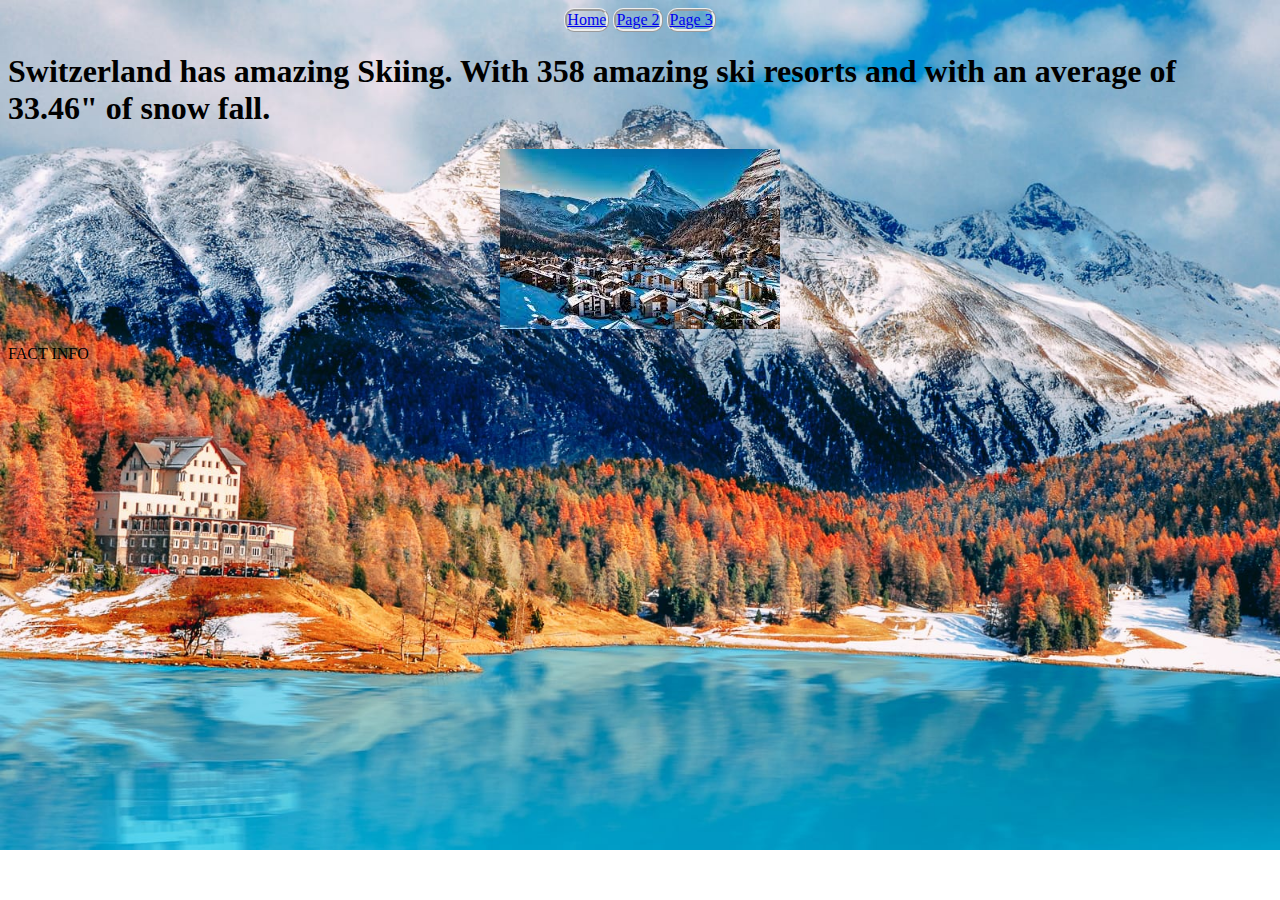
<file: fact1.html>
<!DOCTYPE html>

<html>

    <head>
        <title>
            Skiing in Switzerland
        </title>

        <link rel="stylesheet" href="styles.css">

    </head>

    <body>
        
        <ul class="nav">
            <li>
                <a href="index.html">
                    Home
                </a>
            </li>

            <li>
                <a href="fact2.html">
                    Page 2
                </a>
            </li>

            <li>
                <a href="fact3.html">
                    Page 3
                </a>
            </li>

        </ul>

        <h1>
           Switzerland has amazing Skiing. With 358 amazing ski resorts and with an average of 33.46" of snow fall. 
        </h1>

        <img src="Images/SKI SWITZ.jpg" alt="">

        <p>
            FACT INFO
        </p>


    </body>


</html>
</file>
<file: styles.css>
/* 

    selector {
        property: value;
        property: value;
        property: value;
    }


    tagname -> select all tags of a given type
    .classname -> select all tags that have a given class
    tagname.classname -> select ONLY tags that are ALSO a given class

    > -> child symbol

    tagname>tagname -> select children of a given type
    .classname>tagname -> select children of a given type
    tagname>.classname -> select children of a given class
    .classname>.classname -> select children of a given class
*/

/* The next two CSS rules are what makes the unordered list on every page turn into a navigation bar. All we are doing here is making it look better. */ 
.nav {

    list-style: none;

    padding-left: 0;

    width: 50%;

    margin: auto;

    text-align: center;

}

.nav>li {
    border-style: ridge;
    border-radius: 10px;

    display: inline-block;

}

img {
    display: block;
    margin: auto;
}

body {
    background-image: url(Images/coolest\ pic\ eer.jpg);
    background-repeat: no-repeat;
    background-size: cover;
}
</file>
